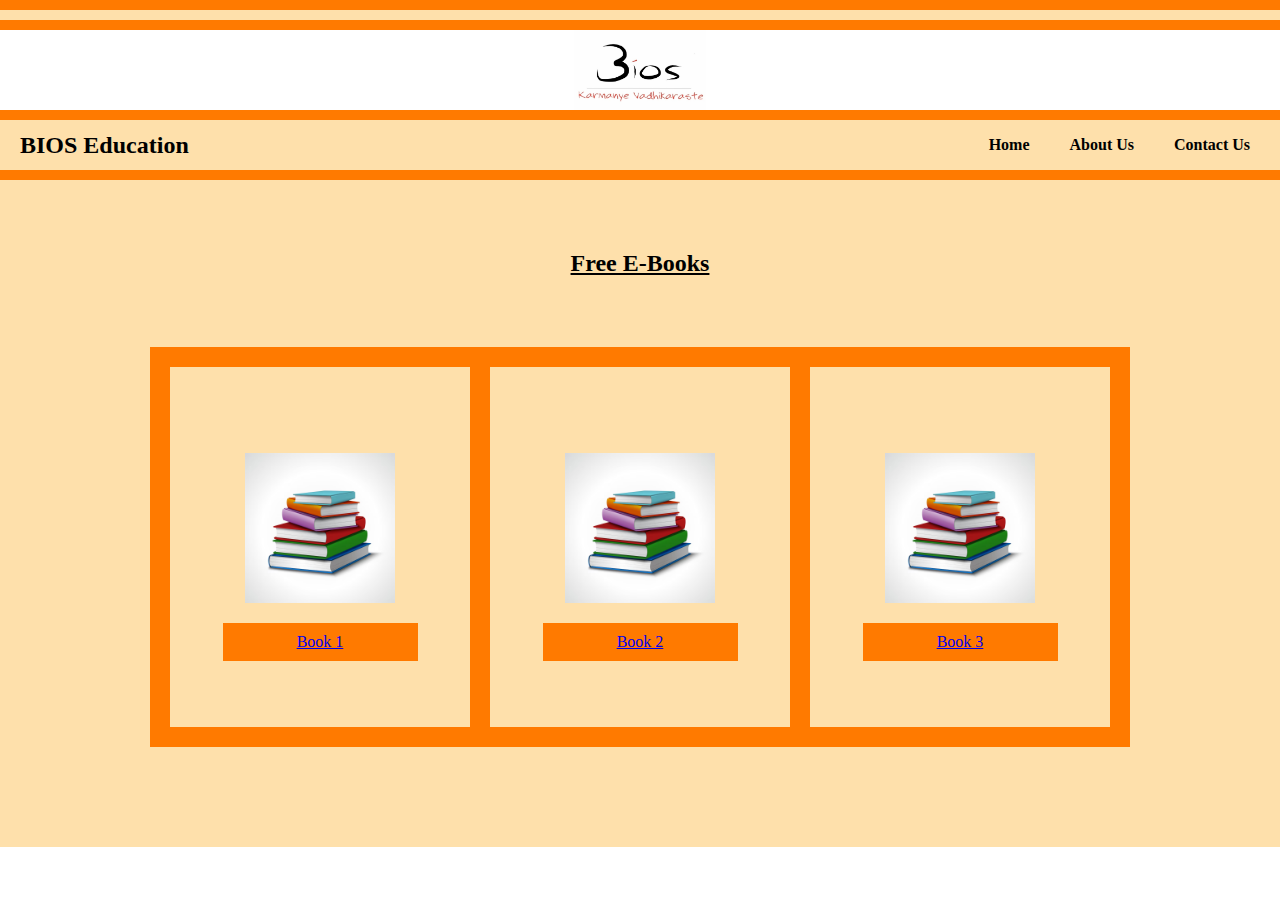
<file: books.html>
<!DOCTYPE html>
<html lang="en">
  <head>
    <meta charset="UTF-8" />
    <meta name="viewport" content="width=device-width, initial-scale=1.0" />
    <title>BIOS Education</title>
    <link rel="stylesheet" href="style.css" />
  </head>
  <body>
    <header>
      <div class="primary-line invisible"></div>
      <div class="secondary-line invisible"></div>
      <div class="primary-line invisible"></div>
      <div class="logo-section">
        <img src="images/logo.jpeg" alt="logo" class="logo" />
      </div>
      <div class="primary-line"></div>
      <div class="nav-bar">
        <div class="nav-left">
          <h2>BIOS Education</h2>
        </div>
        <div class="nav-right">
          <a href="#" class="nav-link">Home</a>
          <a href="#" class="nav-link">About Us</a>
          <a href="#" class="nav-link">Contact Us</a>
        </div>
      </div>
      <div class="primary-line"></div>
    </header>

    <section class="materials-section">
      <div class="materials-title-div">
        <h2 class="materials-title">Free E-Books</h2>
      </div>
      <div class="orange-bg">
        <div class="dwn-notes">
          <img src="images/img1.avif" alt="" class="img-notes img-download" />
          <a href="files/ebooks.pdf" download class="btn-dwn centr"> Book 1 </a>
        </div>

        <div class="dwn-ppt">
          <img src="images/img1.avif" alt="" class="img-ppts img-download" />
          <a href="files/ebooks.pdf" download class="btn-dwn centr"> Book 2 </a>
        </div>

        <div class="dwn-books">
          <img src="images/img1.avif" alt="" class="img-books img-download" />
          <a href="files/ebooks.pdf" download class="btn-dwn centr"> Book 3 </a>
        </div>
      </div>
    </section>

    <section class="materials-section-phone">
      <div class="materials-title-div">
        <h2 class="materials-title">Free E-Books</h2>
      </div>

      <div class="orange-bg-phone">
        <div class="dwn-notes">
          <img src="images/img1.avif" alt="" class="img-notes img-download" />
          <a href="files/ebooks.pdf" download class="btn-dwn centr"> Book 1 </a>
        </div>

        <div class="dwn-ppt">
          <img src="images/img1.avif" alt="" class="img-ppts img-download" />
          <a href="files/ebooks.pdf" download class="btn-dwn centr"> Book 2 </a>
        </div>

        <div class="dwn-books">
          <img src="images/img1.avif" alt="" class="img-books img-download" />
          <a href="files/ebooks.pdf" download class="btn-dwn centr"> Book 3 </a>
        </div>
      </div>
    </section>
  </body>
</html>
</file>
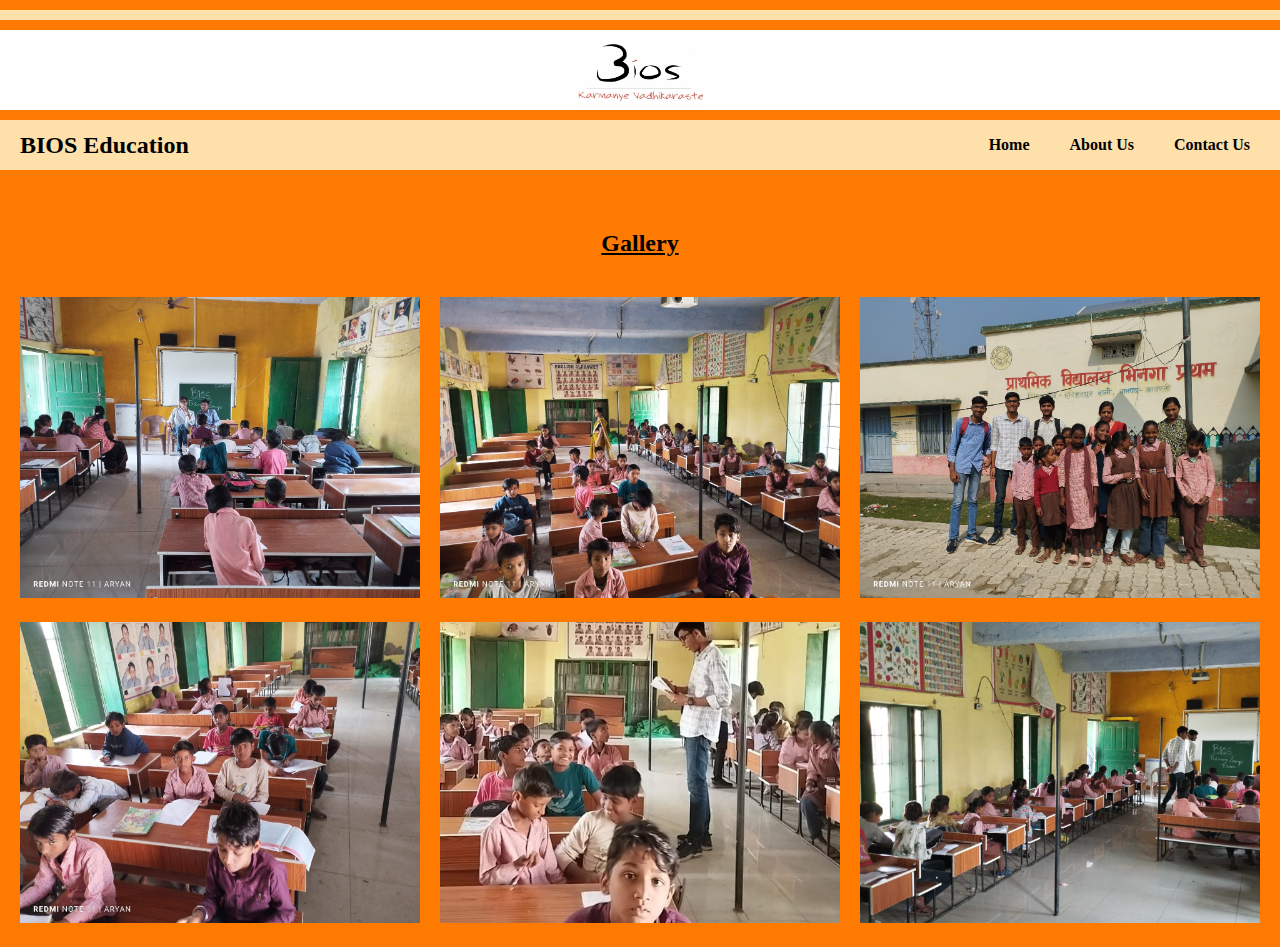
<file: gallery.html>
<!DOCTYPE html>
<html lang="en">
  <head>
    <meta charset="UTF-8" />
    <meta name="viewport" content="width=device-width, initial-scale=1.0" />
    <title>BIOS Education</title>
    <link rel="stylesheet" href="style.css" />
  </head>
  <body>
    <header>
      <div class="primary-line invisible"></div>
      <div class="secondary-line invisible"></div>
      <div class="primary-line invisible"></div>
      <div class="logo-section">
        <img src="images/logo.jpeg" alt="logo" class="logo" />
      </div>
      <div class="primary-line"></div>
      <div class="nav-bar">
        <div class="nav-left">
          <h2>BIOS Education</h2>
        </div>
        <div class="nav-right">
          <a href="#" class="nav-link">Home</a>
          <a href="#" class="nav-link">About Us</a>
          <a href="#" class="nav-link">Contact Us</a>
        </div>
      </div>
      <div class="primary-line"></div>
    </header>
    <section class="gallery-section">
      <div class="gallery-div">
        <h2 class="gallery-title">Gallery</h2>
      </div>

      <div class="row">
        <div class="row-1">
          <div class="gallery-img1">
            <img src="images/gallery1.jpeg" alt="" class="gallery-image" />
          </div>
          <div class="gallery-img2">
            <img src="images/gallery2.jpeg" alt="" class="gallery-image" />
          </div>
          <div class="gallery-img3">
            <img src="images/gallery3.jpeg" alt="" class="gallery-image" />
          </div>
        </div>
      </div>

      <div class="row">
        <div class="row-1">
          <div class="gallery-img4">
            <img src="images/gallery4.jpeg" alt="" class="gallery-image" />
          </div>
          <div class="gallery-img5">
            <img src="images/gallery5.png" alt="" class="gallery-image" />
          </div>
          <div class="gallery-img6">
            <img src="images/gallery6.png" alt="" class="gallery-image" />
          </div>
        </div>
      </div>
    </section>
  </body>
</html>
</file>
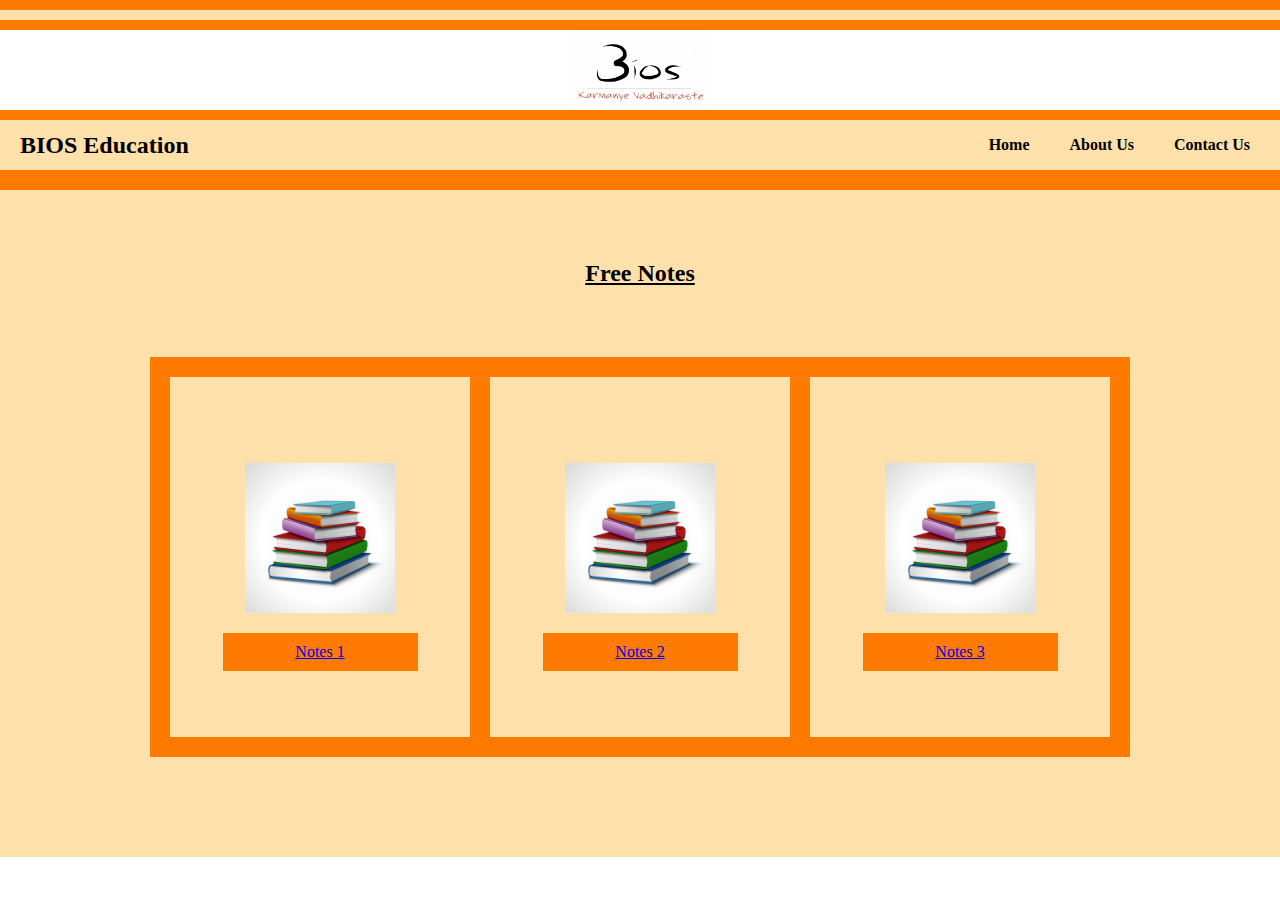
<file: notes.html>
<!DOCTYPE html>
<html lang="en">
  <head>
    <meta charset="UTF-8" />
    <meta name="viewport" content="width=device-width, initial-scale=1.0" />
    <title>BIOS Education</title>
    <link rel="stylesheet" href="style.css" />
  </head>
  <body>
    <header>
      <div class="primary-line invisible"></div>
      <div class="secondary-line invisible"></div>
      <div class="primary-line invisible"></div>
      <div class="logo-section">
        <img src="images/logo.jpeg" alt="logo" class="logo" />
      </div>
      <div class="primary-line"></div>
      <div class="nav-bar">
        <div class="nav-left">
          <h2>BIOS Education</h2>
        </div>
        <div class="nav-right">
          <a href="#" class="nav-link">Home</a>
          <a href="#" class="nav-link">About Us</a>
          <a href="#" class="nav-link">Contact Us</a>
        </div>
      </div>
      <div class="primary-line"></div>

      <div class="primary-line"></div>
    </header>

    <section class="materials-section">
      <div class="materials-title-div">
        <h2 class="materials-title">Free Notes</h2>
      </div>
      <div class="orange-bg">
        <div class="dwn-notes">
          <img src="images/img1.avif" alt="" class="img-notes img-download" />
          <a href="files/notes.pdf" download class="btn-dwn centr"> Notes 1 </a>
        </div>

        <div class="dwn-ppt">
          <img src="images/img1.avif" alt="" class="img-ppts img-download" />
          <a href="files/notes.pdf" download class="btn-dwn centr"> Notes 2 </a>
        </div>

        <div class="dwn-books">
          <img src="images/img1.avif" alt="" class="img-books img-download" />
          <a href="files/notes.pdf" download class="btn-dwn centr"> Notes 3 </a>
        </div>
      </div>
    </section>

    <section class="materials-section-phone">
      <div class="materials-title-div">
        <h2 class="materials-title">Free Study Materials</h2>
      </div>

      <div class="orange-bg-phone">
        <div class="dwn-notes">
          <img src="images/img1.avif" alt="" class="img-notes img-download" />
          <a href="files/notes.pdf" download class="btn-dwn centr"> Notes 1 </a>
        </div>

        <div class="dwn-ppt">
          <img src="images/img1.avif" alt="" class="img-ppts img-download" />
          <a href="files/notes.pdf" download class="btn-dwn centr"> Notes 2 </a>
        </div>

        <div class="dwn-books">
          <img src="images/img1.avif" alt="" class="img-books img-download" />
          <a href="files/notes.pdf" download class="btn-dwn centr"> Notes 3 </a>
        </div>
      </div>
    </section>
  </body>
</html>
</file>
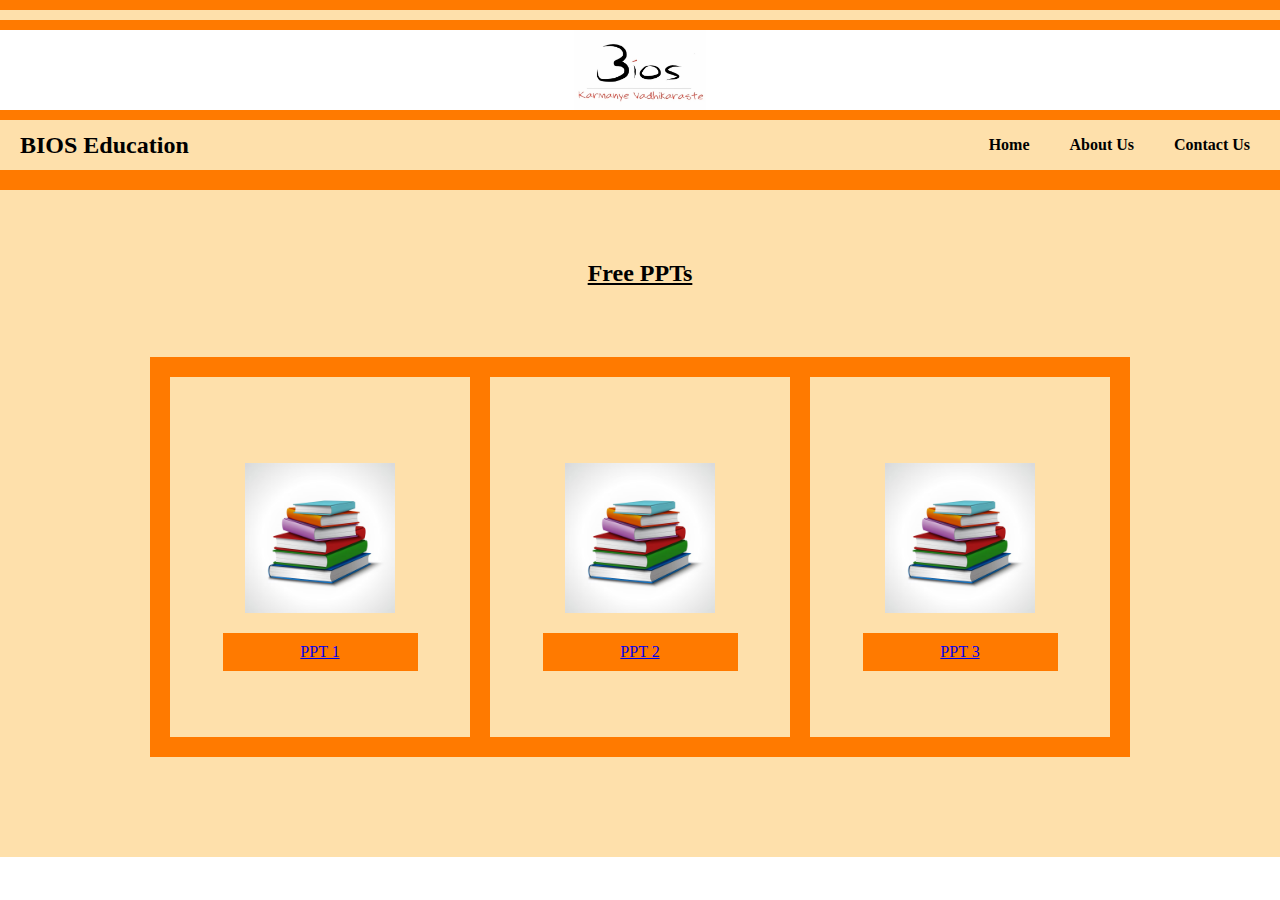
<file: ppt.html>
<!DOCTYPE html>
<html lang="en">
  <head>
    <meta charset="UTF-8" />
    <meta name="viewport" content="width=device-width, initial-scale=1.0" />
    <title>BIOS Education</title>
    <link rel="stylesheet" href="style.css" />
  </head>
  <body>
    <header>
      <div class="primary-line invisible"></div>
      <div class="secondary-line invisible"></div>
      <div class="primary-line invisible"></div>
      <div class="logo-section">
        <img src="images/logo.jpeg" alt="logo" class="logo" />
      </div>
      <div class="primary-line"></div>
      <div class="nav-bar">
        <div class="nav-left">
          <h2>BIOS Education</h2>
        </div>
        <div class="nav-right">
          <a href="#" class="nav-link">Home</a>
          <a href="#" class="nav-link">About Us</a>
          <a href="#" class="nav-link">Contact Us</a>
        </div>
      </div>
      <div class="primary-line"></div>

      <div class="primary-line"></div>
    </header>

    <section class="materials-section">
      <div class="materials-title-div">
        <h2 class="materials-title">Free PPTs</h2>
      </div>
      <div class="orange-bg">
        <div class="dwn-notes">
          <img src="images/img1.avif" alt="" class="img-notes img-download" />
          <a href="files/ppt.pptx" download class="btn-dwn centr"> PPT 1 </a>
        </div>

        <div class="dwn-ppt">
          <img src="images/img1.avif" alt="" class="img-ppts img-download" />
          <a href="files/ppt.pptx" download class="btn-dwn centr"> PPT 2 </a>
        </div>

        <div class="dwn-books">
          <img src="images/img1.avif" alt="" class="img-books img-download" />
          <a href="files/ppt.pptx" download class="btn-dwn centr"> PPT 3 </a>
        </div>
      </div>
    </section>

    <section class="materials-section-phone">
      <div class="materials-title-div">
        <h2 class="materials-title">Free PPTs</h2>
      </div>

      <div class="orange-bg-phone">
        <div class="dwn-notes">
          <img src="images/img1.avif" alt="" class="img-notes img-download" />
          <a href="files/ppt.pptx" download class="btn-dwn centr"> PPT 1 </a>
        </div>

        <div class="dwn-ppt">
          <img src="images/img1.avif" alt="" class="img-ppts img-download" />
          <a href="files/ppt.pptx" download class="btn-dwn centr"> PPT 2 </a>
        </div>

        <div class="dwn-books">
          <img src="images/img1.avif" alt="" class="img-books img-download" />
          <a href="files/ppt.pptx" download class="btn-dwn centr"> PPT 3 </a>
        </div>
      </div>
    </section>
  </body>
</html>
</file>
<file: style.css>
@import url("colors.css");

body {
  padding: 0px;
  margin: 0px;
  color: var(--dark);
}

/* /////////////////////////////////////////////////////////////////////////////////////
/////////////////////////////////////////////////////////////////////////////////////
///////////////////////////////////////////////////////////////////////////////////// */

/* PHONE */
@media (max-width: 600px) {
  .invisible {
    display: none;
  }

  .primary-line {
    height: 10px;
    background-color: var(--primary);
  }

  .secondary-line {
    height: 10px;
    background-color: var(--secondary);
  }

  .logo-section {
    height: 80px;
    display: flex;
    justify-content: center;
  }

  .logo {
    height: 100%;
  }

  .nav-bar {
    height: 50px;
    background-color: var(--secondary);
    display: flex;
  }

  .nav-left {
    height: 50px;
    width: 100%;
    display: flex;
    align-items: center;
    justify-content: center;
  }

  .nav-right {
    height: 50px;
    width: 0%;
    display: none;
  }

  .banner {
    display: flex;
  }

  .banner-image1 {
    width: 20%;
  }

  .banner-image2 {
    width: 60%;
  }

  .banner-image3 {
    width: 20%;
  }

  .founders-section {
    background-color: var(--secondary);
  }

  .founders-section-title {
    display: flex;
    justify-content: center;
    text-decoration: underline;
  }

  .founder-contents {
    display: flex;
    flex-direction: column;
    align-items: center;
    padding-right: 10px;
    padding-left: 10px;
  }

  .founder-contents-left {
    padding-left: 10px;
  }

  .founder-contents-right {
    padding-left: 10px;
    padding-right: 10px;
  }

  .founder-image {
    margin-top: 18px;
    max-width: 180px;
    border: 5px solid var(--dark);
  }

  .founder-text {
    font-size: large;
    text-align: center;
  }
  .founders-button-div {
    display: flex;
    justify-content: center;
    padding-top: 20px;
  }

  .founders-button {
    background-color: var(--primary);
    border: none;
    padding: 10px;
    font-weight: bold;
    margin-bottom: 20px;
  }
  .about-bios-section {
    background-color: var(--primary);
  }

  .about-bios-title-div {
    display: flex;
    justify-content: center;
  }

  .about-bios-title {
    margin-top: 0px;
    margin-bottom: 0px;
    padding-top: 50px;
    padding-bottom: 20px;
    text-decoration: underline;
  }

  .about-bios-content-div {
    display: flex;
    justify-content: center;
  }

  .about-bios-content-div {
    margin-top: 0px;
    padding-right: 20px;
    padding-left: 10px;
  }

  .about-bios-content {
    font-size: larger;
  }

  .read-more-div {
    display: flex;
    justify-content: center;
    padding-bottom: 50px;
  }

  .read-more-btn {
    border: none;
    padding: 10px;
    background-color: var(--secondary);
    width: 175px;
    font-weight: bold;
  }
  .img-section {
    display: flex;
  }

  .img-section-div1 {
    width: 60%;
    padding-left: 10px;
    padding-top: 10px;
    padding-bottom: 10px;
    padding-right: 5px;
  }

  .img-section-div2 {
    width: 40%;
    padding-top: 10px;
    padding-bottom: 10px;
    padding-right: 10px;
    padding-left: 5px;
  }

  .img1 {
    width: 100%;
  }

  .img2 {
    width: 100%;
  }

  .about-shrawasti-section {
    background-color: var(--secondary);
  }

  .about-shrawasti-title-div {
    display: flex;
    justify-content: center;
    padding-top: 50px;
    padding-bottom: 20px;
    text-decoration: underline;
  }

  .about-shrawasti-content-div {
    font-size: larger;
    padding-right: 20px;
    padding-left: 20px;
    display: flex;
    justify-content: center;
  }

  .read-more-div-2 {
    display: flex;
    justify-content: center;
    padding-bottom: 50px;
  }

  .read-more-btn-2 {
    border: none;
    padding: 10px;
    background-color: var(--primary);
    width: 175px;
    font-weight: bold;
  }

  .monastery-image-div {
    display: flex;
    justify-content: center;
    padding: 10px;
  }

  .monastery-image {
    width: 100%;
  }

  .monastery-title-div {
    margin-top: -10px;
    padding-top: 0px;
  }

  .monastery-title-div {
    display: flex;
    justify-content: center;
    padding: 10px;
    text-align: center;
  }

  .vision-section {
    background-color: var(--primary);
  }

  .vision-title-div {
    display: flex;
    justify-content: center;
    padding-top: 30px;
    text-decoration: underline;
  }

  .vision-section {
    background-color: var(--primary);
    padding-left: 20px;
    padding-right: 20px;
    margin-left: -60px;
  }

  .vision-title-div {
    display: flex;
    justify-content: center;
    padding-top: 50px;
    text-decoration: underline;
  }

  .vision-content-ul1 {
    list-style-type: none;
    margin-bottom: 0px;
    padding-bottom: 50px;
  }

  .vision-content-ul2 {
    list-style-type: none;
    line-height: 1.8;
  }

  .vision-content-ul3 {
    padding-left: 80px;
    list-style-type: disc;
    line-height: 1.8;
    padding-bottom: 15px;
  }

  .vision-content-div2 {
    font-size: larger;
  }

  .vision-content-ul4 {
    list-style-type: none;
  }

  .dedication-section {
    font-size: larger;
    background-color: var(--secondary);
    padding-left: 20px;
    padding-right: 20px;
    padding-top: 10px;
  }

  .dedication-title-div {
    display: flex;
    justify-content: center;
  }

  .dedication-p {
    margin-bottom: 0px;
    padding-bottom: 50px;
  }

  .dedication-content-div {
    display: flex;
    justify-content: center;
    padding-left: 10px;
  }

  .dedication-title {
    text-decoration: underline;
  }

  .gallery-div {
    display: flex;
    justify-content: center;
  }

  .gallery-img1 {
    width: 33.3%;
  }

  .gallery-img2 {
    width: 33.3%;
  }

  .gallery-img3 {
    width: 33.3%;
  }

  .gallery-image {
    width: 100%;
  }

  .row-1 {
    width: 100%;
    display: flex;
    justify-content: center;
  }

  .gallery-section {
    padding-top: 30px;
    background-color: var(--primary);
  }

  .gallery-title {
    text-decoration: underline;
  }

  .gallery-img1 {
    padding-top: 10px;
    padding-bottom: 5px;
    padding-left: 10px;
    padding-right: 5px;
  }

  .gallery-img2 {
    padding-top: 10px;
    padding-bottom: 5px;
    padding-left: 5px;
    padding-right: 5px;
  }

  .gallery-img3 {
    padding-top: 10px;
    padding-bottom: 5px;
    padding-left: 5px;
    padding-right: 10px;
  }

  .gallery-img4 {
    padding-top: 5px;
    padding-bottom: 10px;
    padding-left: 10px;
    padding-right: 5px;
  }

  .gallery-img5 {
    padding-top: 5px;
    padding-bottom: 10px;
    padding-left: 5px;
    padding-right: 5px;
  }

  .gallery-img6 {
    padding-top: 5px;
    padding-bottom: 10px;
    padding-left: 5px;
    padding-right: 10px;
  }

  .images-button-div {
    display: flex;
    justify-content: center;
    padding-bottom: 50px;
    padding-top: 20px;
  }

  .images-button {
    background-color: var(--secondary);
    border: none;
    padding: 10px;
    width: 175px;
    font-weight: bold;
  }

  .materials-section {
    display: none;
  }

  .materials-section-phone {
    padding-top: 30px;
    background-color: var(--secondary);
    padding-left: 50px;
    padding-right: 50px;
    padding-bottom: 30px;
  }

  .materials-title-div {
    display: flex;
    justify-content: center;
  }

  .materials-title {
    text-decoration: underline;
  }

  .orange-bg-phone {
    background-color: var(--primary);
    display: flex;
    flex-direction: column;
    justify-content: center;
    margin: 50px;
  }

  .dwn-notes {
    display: flex;
    flex-direction: column;
    justify-content: center;
    align-items: center;
    background-color: var(--secondary);
    margin-top: 20px;
    margin-bottom: 10px;
    margin-left: 20px;
    margin-right: 20px;
    padding-bottom: 15px;
  }

  .dwn-ppt {
    display: flex;
    flex-direction: column;
    justify-content: center;
    align-items: center;
    background-color: var(--secondary);
    margin-top: 10px;
    margin-bottom: 10px;
    margin-left: 20px;
    margin-right: 20px;
    padding-bottom: 15px;
  }

  .dwn-books {
    display: flex;
    flex-direction: column;
    justify-content: center;
    align-items: center;
    background-color: var(--secondary);
    margin-top: 10px;
    margin-bottom: 20px;
    margin-left: 20px;
    margin-right: 20px;
    padding-bottom: 15px;
  }

  .img-notes {
    width: 100%;
  }

  .img-books {
    width: 100%;
  }

  .img-ppts {
    width: 100%;
  }

  .btn-dwn {
    border: none;
    padding: 10px;
    background-color: var(--primary);
    width: 115px;
  }

  .events-section {
    background-color: var(--primary);
    padding-bottom: 50px;
  }

  .events-title-div {
    padding-top: 30px;
    display: flex;
    justify-content: center;
  }

  .events-title {
    text-decoration: underline;
  }

  .events-ol {
    margin-bottom: 0px;
    font-size: larger;
  }

  .events-ol-div {
    background-color: var(--secondary);
    padding: 40px;
    margin-left: 20px;
    margin-right: 20px;
  }

  .join-section {
    width: 100%;
    background-color: var(--secondary);
    padding-bottom: 50px;
  }

  .join-title-div {
    display: flex;
    justify-content: center;
    padding-top: 50px;
  }

  .join-title {
    text-decoration: underline;
  }

  .join-form-div {
    width: 100%;
    display: flex;
    justify-content: center;
    margin-left: 40px;
    margin-right: 30px;
    font-family: Arial, Helvetica, sans-serif;
  }

  .join-form {
    width: 50%;
    background-color: var(--light);
    border: 20px solid var(--primary);
    padding: 50px;
    font-size: larger;
  }

  .join-outer-div {
    display: flex;
    flex-direction: column;
    align-items: center;
  }

  .form-container {
    width: 250px;
    padding: 25px;
    background: #ffffff;
    border: 1px solid #ddd;
    border-radius: 10px;
  }

  .form-container h2 {
    text-align: center;
    margin-bottom: 20px;
    font-weight: 600;
  }

  .field {
    margin-bottom: 15px;
  }

  label {
    display: block;
    margin-bottom: 6px;
    font-size: 14px;
  }

  input,
  textarea {
    width: 100%;
    padding: 10px;
    border: 1px solid #ccc;
    border-radius: 6px;
    outline: none;
  }

  input:focus,
  textarea:focus {
    border-color: #000;
  }

  textarea {
    resize: none;
    height: 100px;
  }
  .button-submit {
    width: 100%;
    padding: 10px;
    border: 1px solid #000;
    background-color: var(--primary);
    cursor: pointer;
    border-radius: 6px;
    font-size: 15px;
    font-weight: bold;
  }

  .contact-container {
    display: none;
  }

  .primary-box-contact {
    background-color: var(--primary);
    padding: 20px;
  }

  .secondary-box-contact {
    background-color: var(--secondary);
  }

  .contact-title-div {
    display: flex;
    justify-content: center;
    text-decoration: underline;
  }

  .contact-container-small {
    display: flex;
    flex-direction: column;
    align-items: center;
    text-align: center;
  }

  .contact-left-contents {
    border: 5px solid var(--primary);
    padding: 20px;
  }

  .contact-right-contents {
    border: 5px solid var(--primary);
    margin-top: 20px;
    margin-bottom: 20px;
    padding: 20px;
  }

  .footer-content {
    display: flex;
    justify-content: center;
    background-color: var(--secondary);
  }

  .centr {
    text-align: center;
  }

  .img-download {
    width: 50%;
    padding: 20px;
  }

  .team-section {
    background-color: var(--primary);
    padding-top: 30px;
  }

  .team-title-div {
    display: flex;
    justify-content: center;
  }

  .team-title {
    text-decoration: underline;
  }
  .parents-div {
    display: flex;
    flex-direction: column;
    align-items: center;
  }

  .team-title {
    text-decoration: underline;
  }

  .team-ul {
    font-size: larger;
    line-height: 1.8;
    list-style-type: none;
  }

  .team-ul-div {
    display: flex;
    justify-content: center;
    text-align: center;
    margin-left: -20px;
  }

  .thanks-title-div {
    display: flex;
    justify-content: center;
  }

  .thanks-title {
    text-decoration: underline;
  }

  .thanks-content-div {
    display: flex;
    justify-content: center;
  }

  .thanks-content {
    list-style-type: none;
    text-align: center;
    font-size: larger;
    line-height: 1.8;
    margin-left: -20px;
  }

  .special-title-div {
    display: flex;
    justify-content: center;
  }

  .special-title {
    text-decoration: underline;
  }

  .special-content-div {
    display: flex;
    justify-content: center;
  }

  .special-content {
    display: flex;
    justify-content: center;
  }
}

/* /////////////////////////////////////////////////////////////////////////////////////
/////////////////////////////////////////////////////////////////////////////////////
///////////////////////////////////////////////////////////////////////////////////// */

/* TAB */
@media (min-width: 600.1px) and (max-width: 768px) {
  .primary-line {
    height: 10px;
    background-color: var(--primary);
  }

  .secondary-line {
    height: 10px;
    background-color: var(--secondary);
  }

  .logo-section {
    height: 80px;
    display: flex;
    justify-content: center;
  }

  .logo {
    height: 100%;
  }

  .nav-bar {
    height: 50px;
    background-color: var(--secondary);
    display: flex;
  }

  .nav-left {
    height: 50px;
    width: 50%;
    display: flex;
    align-items: center;
    margin-left: 20px;
    color: var(--dark);
  }

  .nav-right {
    height: 50px;
    width: 50%;
    display: flex;
    justify-content: right;
    align-items: center;
  }

  .nav-link {
    margin-right: 10px;
    padding: 10px;
  }

  .nav-link:link,
  .nav-link:visited {
    color: var(--dark);
    text-decoration: none;
    font-weight: bold;
  }

  .nav-link:hover {
    background-color: var(--primary);
    color: var(--light);
  }

  .banner {
    display: flex;
  }

  .banner-image1 {
    width: 20%;
  }

  .banner-image2 {
    width: 60%;
  }

  .banner-image3 {
    width: 20%;
  }

  .founders-section {
    background-color: var(--secondary);
  }

  .founders-section-title {
    display: flex;
    justify-content: center;
    text-decoration: underline;
  }

  .founder-contents {
    display: flex;
    flex-direction: column;
    align-items: center;
    padding-right: 20px;
    padding-left: 20px;
  }

  .founder-contents-left {
    padding-left: 10px;
  }

  .founder-contents-right {
    padding-left: 10px;
    padding-right: 10px;
  }

  .founder-image {
    margin-top: 18px;
    max-width: 180px;
    border: 5px solid var(--dark);
  }

  .founder-text {
    font-size: large;
    text-align: center;
  }

  .founders-button-div {
    display: flex;
    justify-content: center;
    padding-top: 20px;
  }

  .founders-button {
    background-color: var(--primary);
    border: none;
    padding: 10px;
    font-weight: bold;
    margin-bottom: 20px;
  }
  .about-bios-section {
    background-color: var(--primary);
  }

  .about-bios-title-div {
    display: flex;
    justify-content: center;
  }

  .about-bios-title {
    margin-top: 0px;
    margin-bottom: 0px;
    padding-top: 50px;
    padding-bottom: 20px;
    text-decoration: underline;
  }

  .about-bios-content-div {
    display: flex;
    justify-content: center;
  }

  .about-bios-content-div {
    margin-top: 0px;
    padding-right: 20px;
    padding-left: 20px;
  }

  .about-bios-content {
    font-size: larger;
  }

  .read-more-div {
    display: flex;
    justify-content: center;
    padding-bottom: 50px;
  }

  .read-more-btn {
    border: none;
    padding: 10px;
    background-color: var(--secondary);
    width: 175px;
    font-weight: bold;
  }
  .img-section {
    display: flex;
  }

  .img-section-div1 {
    width: 60%;
    padding-left: 20px;
    padding-top: 20px;
    padding-bottom: 20px;
    padding-right: 10px;
  }

  .img-section-div2 {
    width: 40%;
    padding-top: 20px;
    padding-bottom: 20px;
    padding-right: 20px;
    padding-left: 10px;
  }

  .img1 {
    width: 100%;
  }

  .img2 {
    width: 100%;
  }

  .about-shrawasti-section {
    background-color: var(--secondary);
  }

  .about-shrawasti-title-div {
    display: flex;
    justify-content: center;
    padding-top: 50px;
    padding-bottom: 20px;
    text-decoration: underline;
  }

  .about-shrawasti-content-div {
    font-size: larger;
    padding-right: 20px;
    padding-left: 20px;
    display: flex;
    justify-content: center;
  }

  .read-more-div-2 {
    display: flex;
    justify-content: center;
    padding-bottom: 50px;
  }

  .read-more-btn-2 {
    border: none;
    padding: 10px;
    background-color: var(--primary);
    width: 175px;
    font-weight: bold;
  }

  .monastery-image-div {
    display: flex;
    justify-content: center;
    padding: 15px;
  }

  .monastery-image {
    width: 100%;
  }

  .monastery-title-div {
    margin-top: -15px;
    padding-top: 0px;
  }

  .monastery-title-div {
    display: flex;
    justify-content: center;
  }

  .vision-section {
    background-color: var(--primary);
  }

  .vision-title-div {
    display: flex;
    justify-content: center;
    padding-top: 50px;
    text-decoration: underline;
  }

  .vision-section {
    background-color: var(--primary);
    padding-left: 20px;
    padding-right: 20px;
    margin-left: -50px;
  }

  .vision-title-div {
    display: flex;
    justify-content: center;
    padding-top: 50px;
    text-decoration: underline;
  }

  .vision-content-ul1 {
    list-style-type: none;
    margin-bottom: 0px;
    padding-bottom: 50px;
  }

  .vision-content-ul2 {
    list-style-type: none;
    line-height: 1.8;
  }

  .vision-content-ul3 {
    padding-left: 80px;
    list-style-type: disc;
    line-height: 1.8;
    padding-bottom: 15px;
  }

  .vision-content-div2 {
    font-size: larger;
  }

  .vision-content-ul4 {
    list-style-type: none;
  }
  .dedication-section {
    font-size: larger;
    background-color: var(--secondary);
    padding-left: 20px;
    padding-right: 20px;
  }

  .dedication-title-div {
    display: flex;
    justify-content: center;
  }

  .dedication-p {
    margin-bottom: 0px;
    padding-bottom: 50px;
  }

  .dedication-content-div {
    display: flex;
    justify-content: center;
    padding-left: 30px;
  }

  .dedication-title {
    text-decoration: underline;
  }

  .gallery-div {
    display: flex;
    justify-content: center;
  }

  .gallery-img1 {
    width: 33.3%;
  }

  .gallery-img2 {
    width: 33.3%;
  }

  .gallery-img3 {
    width: 33.3%;
  }

  .gallery-image {
    width: 100%;
  }

  .row-1 {
    width: 100%;
    display: flex;
    justify-content: center;
  }

  .gallery-section {
    padding-top: 30px;
    background-color: var(--primary);
  }

  .gallery-title {
    text-decoration: underline;
  }

  .gallery-img1 {
    padding-top: 20px;
    padding-bottom: 10px;
    padding-left: 20px;
    padding-right: 10px;
  }

  .gallery-img2 {
    padding-top: 20px;
    padding-bottom: 10px;
    padding-left: 10px;
    padding-right: 10px;
  }

  .gallery-img3 {
    padding-top: 20px;
    padding-bottom: 10px;
    padding-left: 10px;
    padding-right: 20px;
  }

  .gallery-img4 {
    padding-top: 10px;
    padding-bottom: 20px;
    padding-left: 20px;
    padding-right: 10px;
  }

  .gallery-img5 {
    padding-top: 10px;
    padding-bottom: 20px;
    padding-left: 10px;
    padding-right: 10px;
  }

  .gallery-img6 {
    padding-top: 10px;
    padding-bottom: 20px;
    padding-left: 10px;
    padding-right: 20px;
  }

  .images-button-div {
    display: flex;
    justify-content: center;
    padding-bottom: 50px;
    padding-top: 20px;
  }

  .images-button {
    background-color: var(--secondary);
    border: none;
    padding: 10px;
    width: 175px;
    font-weight: bold;
  }

  .orange-bg {
    height: 200px;
    background-color: var(--primary);
    display: flex;
    justify-content: center;
    margin: 50px;
  }

  .dwn-notes {
    width: 33.33%;
    display: flex;
    flex-direction: column;
    justify-content: center;
    align-items: center;
    background-color: var(--secondary);
    margin-top: 10px;
    margin-bottom: 10px;
    margin-left: 10px;
    margin-right: 5px;
    padding-bottom: 10px;
  }

  .dwn-ppt {
    width: 33.33%;
    display: flex;
    flex-direction: column;
    justify-content: center;
    align-items: center;
    background-color: var(--secondary);
    margin-top: 10px;
    margin-bottom: 10px;
    margin-left: 5px;
    margin-right: 5px;
    padding-bottom: 10px;
  }

  .dwn-books {
    width: 33.33%;
    display: flex;
    flex-direction: column;
    justify-content: center;
    align-items: center;
    background-color: var(--secondary);
    margin-top: 10px;
    margin-bottom: 10px;
    margin-left: 5px;
    margin-right: 10px;
    padding-bottom: 10px;
  }

  .img-notes {
    width: 100%;
  }

  .img-books {
    width: 100%;
  }

  .img-ppts {
    width: 100%;
  }

  .btn-dwn {
    border: none;
    padding: 10px;
    background-color: var(--primary);
    width: 115px;
  }

  .materials-section {
    padding-top: 30px;
    background-color: var(--secondary);
    padding-left: 20px;
    padding-right: 20px;
    padding-bottom: 20px;
  }

  .materials-title-div {
    display: flex;
    justify-content: center;
  }

  .materials-title {
    text-decoration: underline;
  }

  .materials-section-phone {
    display: none;
  }

  .events-section {
    background-color: var(--primary);
    padding-bottom: 50px;
  }

  .events-title-div {
    padding-top: 50px;
    display: flex;
    justify-content: center;
  }

  .events-title {
    text-decoration: underline;
  }

  .events-ol {
    margin-bottom: 0px;
    font-size: larger;
  }

  .events-ol-div {
    background-color: var(--secondary);
    padding: 40px;
    margin-left: 50px;
    margin-right: 50px;
  }

  .join-section {
    width: 100%;
    background-color: var(--secondary);
    padding-bottom: 50px;
  }

  .join-title-div {
    display: flex;
    justify-content: center;
    padding-top: 50px;
  }

  .join-title {
    text-decoration: underline;
  }

  .join-form-div {
    width: 100%;
    display: flex;
    justify-content: center;
    margin-left: -80px;
    margin-right: 50px;
    font-family: Arial, Helvetica, sans-serif;
  }

  .join-form {
    width: 100%;
    background-color: var(--light);
    margin-left: 10px;
    margin-right: 10px;
    border: 20px solid var(--primary);
    padding: 50px;
    font-size: larger;
  }

  .join-outer-div {
    display: flex;
    flex-direction: column;
    align-items: center;
  }

  .form-container {
    width: 350px;
    padding: 25px;
    background: #ffffff;
    border: 1px solid #ddd;
    border-radius: 10px;
  }

  .form-container h2 {
    text-align: center;
    margin-bottom: 20px;
    font-weight: 600;
  }

  .field {
    margin-bottom: 15px;
  }

  label {
    display: block;
    margin-bottom: 6px;
    font-size: 14px;
  }

  input,
  textarea {
    width: 100%;
    padding: 10px;
    border: 1px solid #ccc;
    border-radius: 6px;
    outline: none;
  }

  input:focus,
  textarea:focus {
    border-color: #000;
  }

  textarea {
    resize: none;
    height: 100px;
  }
  .button-submit {
    width: 100%;
    padding: 10px;
    border: 1px solid #000;
    background-color: var(--primary);
    cursor: pointer;
    border-radius: 6px;
    font-size: 15px;
    font-weight: bold;
  }

  .contact-container {
    display: none;
  }

  .primary-box-contact {
    background-color: var(--primary);
    padding: 20px;
  }

  .secondary-box-contact {
    background-color: var(--secondary);
  }

  .contact-title-div {
    display: flex;
    justify-content: center;
    text-decoration: underline;
  }

  .contact-container-small {
    display: flex;
    flex-direction: column;
    align-items: center;
    text-align: center;
  }

  .contact-left-contents {
    border: 5px solid var(--primary);
    padding: 20px;
  }

  .contact-right-contents {
    border: 5px solid var(--primary);
    margin-top: 20px;
    margin-bottom: 20px;
    padding: 20px;
  }

  .footer-content {
    display: flex;
    justify-content: center;
    background-color: var(--secondary);
  }

  .centr {
    text-align: center;
  }

  .img-download {
    width: 50%;
    padding: 20px;
  }

  .team-section {
    background-color: var(--primary);
    padding-top: 30px;
  }

  .team-title-div {
    display: flex;
    justify-content: center;
  }

  .team-title {
    text-decoration: underline;
  }
  .parents-div {
    display: flex;
    flex-direction: column;
    align-items: center;
  }

  .team-title {
    text-decoration: underline;
  }

  .team-ul {
    font-size: larger;
    line-height: 1.8;
    list-style-type: none;
  }

  .team-ul-div {
    display: flex;
    justify-content: center;
    text-align: center;
    margin-left: -20px;
  }

  .thanks-title-div {
    display: flex;
    justify-content: center;
  }

  .thanks-title {
    text-decoration: underline;
  }

  .thanks-content-div {
    display: flex;
    justify-content: center;
  }

  .thanks-content {
    list-style-type: none;
    text-align: center;
    font-size: larger;
    line-height: 1.8;
    margin-left: -20px;
  }

  .special-title-div {
    display: flex;
    justify-content: center;
  }

  .special-title {
    text-decoration: underline;
  }

  .special-content-div {
    display: flex;
    justify-content: center;
  }

  .special-content {
    display: flex;
    justify-content: center;
  }
}

/* /////////////////////////////////////////////////////////////////////////////////////
/////////////////////////////////////////////////////////////////////////////////////
///////////////////////////////////////////////////////////////////////////////////// */

/* MEDIUM */
@media (min-width: 768.1px) and (max-width: 992px) {
  .primary-line {
    height: 10px;
    background-color: var(--primary);
  }

  .secondary-line {
    height: 10px;
    background-color: var(--secondary);
  }

  .logo-section {
    height: 80px;
    display: flex;
    justify-content: center;
  }

  .logo {
    height: 100%;
  }

  .nav-bar {
    height: 50px;
    background-color: var(--secondary);
    display: flex;
  }

  .nav-left {
    height: 50px;
    width: 50%;
    display: flex;
    align-items: center;
    margin-left: 20px;
    color: var(--dark);
  }

  .nav-right {
    height: 50px;
    width: 50%;
    display: flex;
    justify-content: right;
    align-items: center;
  }

  .nav-link {
    margin-right: 20px;
    padding: 10px;
  }

  .nav-link:link,
  .nav-link:visited {
    color: var(--dark);
    text-decoration: none;
    font-weight: bold;
  }

  .nav-link:hover {
    background-color: var(--primary);
    color: var(--light);
  }

  .banner {
    display: flex;
  }

  .banner-image1 {
    width: 20%;
  }

  .banner-image2 {
    width: 60%;
  }

  .banner-image3 {
    width: 20%;
  }

  .founders-section {
    background-color: var(--secondary);
  }

  .founders-section-title {
    display: flex;
    justify-content: center;
    text-decoration: underline;
  }

  .founder-contents {
    display: flex;
    flex-direction: column;
    align-items: center;
    padding-right: 50px;
    padding-left: 50px;
  }

  .founder-contents-left {
    padding-left: 10px;
  }

  .founder-contents-right {
    padding-left: 10px;
    padding-right: 10px;
  }

  .founder-image {
    margin-top: 18px;
    max-width: 180px;
    border: 5px solid var(--dark);
  }

  .founder-text {
    font-size: large;
    text-align: center;
  }

  .founders-button-div {
    display: flex;
    justify-content: center;
    padding-top: 20px;
  }

  .founders-button {
    background-color: var(--primary);
    border: none;
    padding: 10px;
    font-weight: bold;
    margin-bottom: 20px;
  }
  .about-bios-section {
    background-color: var(--primary);
  }

  .about-bios-title-div {
    display: flex;
    justify-content: center;
  }

  .about-bios-title {
    margin-top: 0px;
    margin-bottom: 0px;
    padding-top: 50px;
    padding-bottom: 20px;
    text-decoration: underline;
  }

  .about-bios-content-div {
    display: flex;
    justify-content: center;
  }

  .about-bios-content-div {
    margin-top: 0px;
    padding-right: 50px;
    padding-left: 50px;
  }

  .about-bios-content {
    font-size: larger;
  }

  .read-more-div {
    display: flex;
    justify-content: center;
    padding-bottom: 50px;
  }

  .read-more-btn {
    border: none;
    padding: 10px;
    background-color: var(--secondary);
    width: 175px;
    font-weight: bold;
  }

  .img-section {
    display: flex;
  }

  .img-section-div1 {
    width: 60%;
    padding-left: 20px;
    padding-top: 20px;
    padding-bottom: 20px;
    padding-right: 10px;
  }

  .img-section-div2 {
    width: 40%;
    padding-top: 20px;
    padding-bottom: 20px;
    padding-right: 20px;
    padding-left: 10px;
  }

  .img1 {
    width: 100%;
  }

  .img2 {
    width: 100%;
  }
  .about-shrawasti-section {
    background-color: var(--secondary);
  }

  .about-shrawasti-title-div {
    display: flex;
    justify-content: center;
    padding-top: 50px;
    padding-bottom: 20px;
    text-decoration: underline;
  }

  .about-shrawasti-content-div {
    font-size: larger;
    padding-right: 50px;
    padding-left: 50px;
    display: flex;
    justify-content: center;
  }

  .read-more-div-2 {
    display: flex;
    justify-content: center;
    padding-bottom: 50px;
  }

  .read-more-btn-2 {
    border: none;
    padding: 10px;
    background-color: var(--primary);
    width: 175px;
    font-weight: bold;
  }

  .monastery-section {
    padding: 20px;
  }

  .monastery-image-div {
    display: flex;
    justify-content: center;
  }

  .monastery-image {
    width: 100%;
  }

  .monastery-title-div {
    margin-top: -10px;
    padding-top: 0px;
  }

  .monastery-title-div {
    display: flex;
    justify-content: center;
  }

  .vision-section {
    background-color: var(--primary);
  }

  .vision-title-div {
    display: flex;
    justify-content: center;
    padding-top: 50px;
    text-decoration: underline;
  }

  .vision-section {
    background-color: var(--primary);
    padding-left: 50px;
    padding-right: 50px;
    margin-left: -50px;
  }

  .vision-title-div {
    display: flex;
    justify-content: center;
    padding-top: 50px;
    text-decoration: underline;
  }

  .vision-content-ul1 {
    list-style-type: none;
    margin-bottom: 0px;
    padding-bottom: 50px;
  }

  .vision-content-ul2 {
    list-style-type: none;
    line-height: 1.8;
  }

  .vision-content-ul3 {
    padding-left: 80px;
    list-style-type: disc;
    line-height: 1.8;
    padding-bottom: 15px;
  }

  .vision-content-div2 {
    font-size: larger;
  }

  .vision-content-ul4 {
    list-style-type: none;
  }
  .dedication-section {
    font-size: larger;
    background-color: var(--secondary);
    padding-left: 50px;
    padding-right: 50px;
  }

  .dedication-title-div {
    display: flex;
    justify-content: center;
  }

  .dedication-p {
    margin-bottom: 0px;
    padding-bottom: 50px;
  }

  .dedication-content-div {
    display: flex;
    justify-content: center;
    padding-left: 40px;
  }

  .dedication-title {
    text-decoration: underline;
  }

  .gallery-div {
    display: flex;
    justify-content: center;
  }

  .gallery-img1 {
    width: 33.3%;
  }

  .gallery-img2 {
    width: 33.3%;
  }

  .gallery-img3 {
    width: 33.3%;
  }

  .gallery-image {
    width: 100%;
  }

  .row-1 {
    width: 100%;
    display: flex;
    justify-content: center;
  }

  .gallery-section {
    padding-top: 30px;
    background-color: var(--primary);
  }

  .gallery-title {
    text-decoration: underline;
  }

  .gallery-img1 {
    padding-top: 20px;
    padding-bottom: 10px;
    padding-left: 20px;
    padding-right: 10px;
  }

  .gallery-img2 {
    padding-top: 20px;
    padding-bottom: 10px;
    padding-left: 10px;
    padding-right: 10px;
  }

  .gallery-img3 {
    padding-top: 20px;
    padding-bottom: 10px;
    padding-left: 10px;
    padding-right: 20px;
  }

  .gallery-img4 {
    padding-top: 10px;
    padding-bottom: 20px;
    padding-left: 20px;
    padding-right: 10px;
  }

  .gallery-img5 {
    padding-top: 10px;
    padding-bottom: 20px;
    padding-left: 10px;
    padding-right: 10px;
  }

  .gallery-img6 {
    padding-top: 10px;
    padding-bottom: 20px;
    padding-left: 10px;
    padding-right: 20px;
  }

  .images-button-div {
    display: flex;
    justify-content: center;
    padding-bottom: 50px;
    padding-top: 20px;
  }

  .images-button {
    background-color: var(--secondary);
    border: none;
    padding: 10px;
    width: 175px;
    font-weight: bold;
  }

  .orange-bg {
    height: 300px;
    background-color: var(--primary);
    display: flex;
    justify-content: center;
    margin: 50px;
  }

  .dwn-notes {
    width: 33.33%;
    display: flex;
    flex-direction: column;
    justify-content: center;
    align-items: center;
    background-color: var(--secondary);
    margin-top: 10px;
    margin-bottom: 10px;
    margin-left: 10px;
    margin-right: 5px;
  }

  .dwn-ppt {
    width: 33.33%;
    display: flex;
    flex-direction: column;
    justify-content: center;
    align-items: center;
    background-color: var(--secondary);
    margin-top: 10px;
    margin-bottom: 10px;
    margin-left: 5px;
    margin-right: 5px;
  }

  .dwn-books {
    width: 33.33%;
    display: flex;
    flex-direction: column;
    justify-content: center;
    align-items: center;
    background-color: var(--secondary);
    margin-top: 10px;
    margin-bottom: 10px;
    margin-left: 5px;
    margin-right: 10px;
  }

  .img-notes {
    width: 100%;
  }

  .img-books {
    width: 100%;
  }

  .img-ppts {
    width: 100%;
  }

  .btn-dwn {
    border: none;
    padding: 10px;
    background-color: var(--primary);
    width: 135px;
  }

  .materials-section {
    padding-top: 30px;
    background-color: var(--secondary);
    padding-left: 50px;
    padding-right: 50px;
    padding-bottom: 30px;
  }

  .materials-title-div {
    display: flex;
    justify-content: center;
  }

  .materials-title {
    text-decoration: underline;
  }

  .materials-section-phone {
    display: none;
  }

  .events-section {
    background-color: var(--primary);
    padding-bottom: 50px;
  }

  .events-title-div {
    padding-top: 50px;
    display: flex;
    justify-content: center;
  }

  .events-title {
    text-decoration: underline;
  }

  .events-ol {
    margin-bottom: 0px;
    font-size: larger;
  }

  .events-ol-div {
    background-color: var(--secondary);
    padding: 40px;
    margin-left: 70px;
    margin-right: 70px;
  }

  .join-section {
    background-color: var(--secondary);
    padding-bottom: 50px;
  }

  .join-title-div {
    display: flex;
    justify-content: center;
    padding-top: 50px;
  }

  .join-title {
    text-decoration: underline;
  }

  .join-form-div {
    width: 100%;
    display: flex;
    justify-content: center;
    margin-left: -150px;
    font-family: Arial, Helvetica, sans-serif;
  }

  .join-form {
    width: 100%;
    background-color: var(--light);
    margin-left: 100px;
    margin-right: 100px;
    border: 20px solid var(--primary);
    padding: 50px;
    font-size: larger;
  }

  .form-container {
    width: 350px;
    padding: 25px;
    background: #ffffff;
    border: 1px solid #ddd;
    border-radius: 10px;
  }

  .form-container h2 {
    text-align: center;
    margin-bottom: 20px;
    font-weight: 600;
  }

  .field {
    margin-bottom: 15px;
  }

  label {
    display: block;
    margin-bottom: 6px;
    font-size: 14px;
  }

  input,
  textarea {
    width: 100%;
    padding: 10px;
    border: 1px solid #ccc;
    border-radius: 6px;
    outline: none;
  }

  input:focus,
  textarea:focus {
    border-color: #000;
  }

  textarea {
    resize: none;
    height: 100px;
  }
  .button-submit {
    width: 100%;
    padding: 10px;
    border: 1px solid #000;
    background-color: var(--primary);
    cursor: pointer;
    border-radius: 6px;
    font-size: 15px;
    font-weight: bold;
  }

  .primary-box-contact {
    background-color: var(--primary);
    padding: 20px;
  }

  .secondary-box-contact {
    background-color: var(--secondary);
  }

  .contact-title-div {
    display: flex;
    justify-content: center;
    text-decoration: underline;
  }

  .contact-container {
    display: flex;
    justify-content: center;
    padding-left: 30px;
    padding-right: 30px;
    padding-bottom: 30px;
    width: 100%;
  }

  .contact-left {
    display: flex;
    justify-content: center;
    align-items: center;
  }

  .contact-right {
    width: 50%;
    display: flex;
    align-items: center;
  }

  .contact-left-contents {
    border: 10px solid var(--primary);
    padding: 50px;
    margin-left: -50px;
  }

  .contact-right-contents {
    border: 10px solid var(--primary);
    padding: 50px;
    margin-left: 30px;
  }
  .contact-container-small {
    display: none;
  }

  .footer-content {
    display: flex;
    justify-content: center;
    background-color: var(--secondary);
  }

  .centr {
    text-align: center;
  }

  .img-download {
    width: 50%;
    padding: 20px;
  }

  .team-section {
    background-color: var(--primary);
    padding-top: 30px;
  }

  .team-title-div {
    display: flex;
    justify-content: center;
  }

  .team-title {
    text-decoration: underline;
  }
  .parents-div {
    display: flex;
    flex-direction: column;
    align-items: center;
  }

  .team-title {
    text-decoration: underline;
  }

  .team-ul {
    font-size: larger;
    line-height: 1.8;
    list-style-type: none;
  }

  .team-ul-div {
    display: flex;
    justify-content: center;
    text-align: center;
    margin-left: -20px;
  }

  .thanks-title-div {
    display: flex;
    justify-content: center;
  }

  .thanks-title {
    text-decoration: underline;
  }

  .thanks-content-div {
    display: flex;
    justify-content: center;
  }

  .thanks-content {
    list-style-type: none;
    text-align: center;
    font-size: larger;
    line-height: 1.8;
    margin-left: -20px;
  }

  .special-title-div {
    display: flex;
    justify-content: center;
  }

  .special-title {
    text-decoration: underline;
  }

  .special-content-div {
    display: flex;
    justify-content: center;
  }

  .special-content {
    display: flex;
    justify-content: center;
  }
}

/* /////////////////////////////////////////////////////////////////////////////////////
/////////////////////////////////////////////////////////////////////////////////////
///////////////////////////////////////////////////////////////////////////////////// */

/* LAPTOP */
@media (min-width: 992.1px) and (max-width: 1200px) {
  .primary-line {
    height: 10px;
    background-color: var(--primary);
  }

  .secondary-line {
    height: 10px;
    background-color: var(--secondary);
  }

  .logo-section {
    height: 80px;
    display: flex;
    justify-content: center;
  }

  .logo {
    height: 100%;
  }

  .nav-bar {
    height: 50px;
    background-color: var(--secondary);
    display: flex;
  }

  .nav-left {
    height: 50px;
    width: 50%;
    display: flex;
    align-items: center;
    margin-left: 20px;
    color: var(--dark);
  }

  .nav-right {
    height: 50px;
    width: 50%;
    display: flex;
    justify-content: right;
    align-items: center;
  }

  .nav-link {
    margin-right: 20px;
    padding: 10px;
  }

  .nav-link:link,
  .nav-link:visited {
    color: var(--dark);
    text-decoration: none;
    font-weight: bold;
  }

  .nav-link:hover {
    background-color: var(--primary);
    color: var(--light);
  }

  .banner {
    display: flex;
  }

  .banner-image1 {
    width: 20%;
  }

  .banner-image2 {
    width: 60%;
  }

  .banner-image3 {
    width: 20%;
  }

  .founders-section {
    background-color: var(--secondary);
    padding-bottom: 50px;
  }

  .founders-section-title {
    display: flex;
    justify-content: center;
    padding-top: 50px;
    padding-bottom: 20px;
    text-decoration: underline;
  }

  .founder-contents-container {
    display: flex;
    justify-content: center;
  }

  .founder-contents {
    display: flex;
    padding-right: 50px;
    padding-left: 50px;
  }

  .founder-image {
    max-width: 220px;
    border: 5px solid var(--dark);
  }

  .founder-text {
    font-size: larger;
  }

  .founder-contents-left {
    display: flex;
    align-items: center;
    margin-left: 25px;
  }

  .founder-contents-right {
    margin-left: 50px;
    margin-right: 25px;
  }

  .founders-button-div {
    display: flex;
    justify-content: center;
    padding-top: 20px;
  }

  .founders-button {
    background-color: var(--primary);
    border: none;
    padding: 10px;
    font-weight: bold;
  }
  .about-bios-section {
    background-color: var(--primary);
  }

  .about-bios-title-div {
    display: flex;
    justify-content: center;
  }

  .about-bios-title {
    margin-top: 0px;
    margin-bottom: 0px;
    padding-top: 50px;
    padding-bottom: 20px;
    text-decoration: underline;
  }

  .about-bios-content-div {
    display: flex;
    justify-content: center;
  }

  .about-bios-content-div {
    margin-top: 0px;
    padding-right: 50px;
    padding-left: 50px;
  }

  .about-bios-content {
    font-size: larger;
  }

  .read-more-div {
    display: flex;
    justify-content: center;
    padding-bottom: 50px;
  }

  .read-more-btn {
    border: none;
    padding: 10px;
    background-color: var(--secondary);
    width: 175px;
    font-weight: bold;
  }

  .img-section {
    display: flex;
  }

  .img-section-div1 {
    width: 60%;
    padding-left: 20px;
    padding-top: 20px;
    padding-bottom: 20px;
    padding-right: 10px;
  }

  .img-section-div2 {
    width: 40%;
    padding-top: 20px;
    padding-bottom: 20px;
    padding-right: 20px;
    padding-left: 10px;
  }

  .img1 {
    width: 100%;
  }

  .img2 {
    width: 100%;
  }

  .about-shrawasti-section {
    background-color: var(--secondary);
  }

  .about-shrawasti-title-div {
    display: flex;
    justify-content: center;
    padding-top: 50px;
    padding-bottom: 20px;
    text-decoration: underline;
  }

  .about-shrawasti-content-div {
    font-size: larger;
    padding-right: 50px;
    padding-left: 50px;
    display: flex;
    justify-content: center;
  }

  .read-more-div-2 {
    display: flex;
    justify-content: center;
    padding-bottom: 50px;
  }

  .read-more-btn-2 {
    border: none;
    padding: 10px;
    background-color: var(--primary);
    width: 175px;
    font-weight: bold;
  }

  .monastery-image-div {
    display: flex;
    justify-content: center;
    padding: 20px;
  }

  .monastery-title-div {
    margin-top: -20px;
    padding-top: 0px;
  }

  .monastery-title-div {
    display: flex;
    justify-content: center;
  }

  .vision-section {
    background-color: var(--primary);
  }

  .vision-title-div {
    display: flex;
    justify-content: center;
    padding-top: 50px;
    text-decoration: underline;
  }

  .vision-section {
    background-color: var(--primary);
    padding-left: 50px;
    padding-right: 50px;
  }

  .vision-title-div {
    display: flex;
    justify-content: center;
    padding-top: 50px;
    text-decoration: underline;
  }

  .vision-content-ul1 {
    list-style-type: none;
    margin-bottom: 0px;
    padding-bottom: 50px;
  }

  .vision-content-ul2 {
    list-style-type: none;
    line-height: 1.8;
  }

  .vision-content-ul3 {
    padding-left: 80px;
    list-style-type: disc;
    line-height: 1.8;
    padding-bottom: 15px;
  }

  .vision-content-div2 {
    font-size: larger;
  }

  .vision-content-ul4 {
    list-style-type: none;
  }
  .dedication-section {
    font-size: larger;
    background-color: var(--secondary);
    padding-left: 50px;
    padding-right: 50px;
  }

  .dedication-title-div {
    display: flex;
    justify-content: center;
  }

  .dedication-p {
    margin-bottom: 0px;
    padding-bottom: 50px;
  }

  .dedication-content-div {
    display: flex;
    justify-content: center;
    padding-left: 70px;
  }

  .dedication-title {
    text-decoration: underline;
  }

  .gallery-div {
    display: flex;
    justify-content: center;
  }

  .gallery-img1 {
    width: 33.3%;
  }

  .gallery-img2 {
    width: 33.3%;
  }

  .gallery-img3 {
    width: 33.3%;
  }

  .gallery-image {
    width: 100%;
  }

  .row-1 {
    width: 100%;
    display: flex;
    justify-content: center;
  }

  .gallery-section {
    padding-top: 30px;
    background-color: var(--primary);
  }

  .gallery-title {
    text-decoration: underline;
  }

  .gallery-img1 {
    padding-top: 20px;
    padding-bottom: 10px;
    padding-left: 20px;
    padding-right: 10px;
  }

  .gallery-img2 {
    padding-top: 20px;
    padding-bottom: 10px;
    padding-left: 10px;
    padding-right: 10px;
  }

  .gallery-img3 {
    padding-top: 20px;
    padding-bottom: 10px;
    padding-left: 10px;
    padding-right: 20px;
  }

  .gallery-img4 {
    padding-top: 10px;
    padding-bottom: 20px;
    padding-left: 20px;
    padding-right: 10px;
  }

  .gallery-img5 {
    padding-top: 10px;
    padding-bottom: 20px;
    padding-left: 10px;
    padding-right: 10px;
  }

  .gallery-img6 {
    padding-top: 10px;
    padding-bottom: 20px;
    padding-left: 10px;
    padding-right: 20px;
  }

  .images-button-div {
    display: flex;
    justify-content: center;
    padding-bottom: 50px;
    padding-top: 20px;
  }

  .images-button {
    background-color: var(--secondary);
    border: none;
    padding: 10px;
    width: 175px;
    font-weight: bold;
  }
  .materials-section {
    padding-top: 50px;
    background-color: var(--secondary);
    padding-left: 100px;
    padding-right: 100px;
    padding-bottom: 50px;
  }

  .materials-title-div {
    display: flex;
    justify-content: center;
  }

  .materials-title {
    text-decoration: underline;
  }

  .orange-bg {
    height: 350px;
    background-color: var(--primary);
    display: flex;
    justify-content: center;
    margin: 50px;
  }

  .dwn-notes {
    width: 33.33%;
    display: flex;
    flex-direction: column;
    justify-content: center;
    align-items: center;
    background-color: var(--secondary);
    margin-top: 10px;
    margin-bottom: 10px;
    margin-left: 10px;
    margin-right: 5px;
  }

  .dwn-ppt {
    width: 33.33%;
    display: flex;
    flex-direction: column;
    justify-content: center;
    align-items: center;
    background-color: var(--secondary);
    margin-top: 10px;
    margin-bottom: 10px;
    margin-left: 5px;
    margin-right: 5px;
  }

  .dwn-books {
    width: 33.33%;
    display: flex;
    flex-direction: column;
    justify-content: center;
    align-items: center;
    background-color: var(--secondary);
    margin-top: 10px;
    margin-bottom: 10px;
    margin-left: 5px;
    margin-right: 10px;
  }

  .img-notes {
    width: 100%;
  }

  .img-books {
    width: 100%;
  }

  .img-ppts {
    width: 100%;
  }

  .btn-dwn {
    border: none;
    padding: 10px;
    background-color: var(--primary);
    width: 175px;
  }

  .materials-section-phone {
    display: none;
  }

  .events-section {
    background-color: var(--primary);
    padding-bottom: 50px;
  }

  .events-title-div {
    padding-top: 50px;
    display: flex;
    justify-content: center;
  }

  .events-title {
    text-decoration: underline;
  }

  .events-ol {
    margin-bottom: 0px;
    font-size: larger;
  }

  .events-ol-div {
    background-color: var(--secondary);
    padding: 40px;
    margin-left: 100px;
    margin-right: 100px;
  }

  .join-section {
    background-color: var(--secondary);
    padding-bottom: 50px;
  }

  .join-title-div {
    display: flex;
    justify-content: center;
    padding-top: 50px;
  }

  .join-title {
    text-decoration: underline;
  }

  .join-form-div {
    width: 100%;
    display: flex;
    justify-content: center;
    margin-left: -150px;
    font-family: Arial, Helvetica, sans-serif;
  }

  .join-form {
    width: 100%;
    background-color: var(--light);
    margin-left: 100px;
    margin-right: 100px;
    border: 20px solid var(--primary);
    padding: 50px;
    font-size: larger;
  }

  .form-container {
    width: 350px;
    padding: 25px;
    background: #ffffff;
    border: 1px solid #ddd;
    border-radius: 10px;
  }

  .form-container h2 {
    text-align: center;
    margin-bottom: 20px;
    font-weight: 600;
  }

  .field {
    margin-bottom: 15px;
  }

  label {
    display: block;
    margin-bottom: 6px;
    font-size: 14px;
  }

  input,
  textarea {
    width: 100%;
    padding: 10px;
    border: 1px solid #ccc;
    border-radius: 6px;
    outline: none;
  }

  input:focus,
  textarea:focus {
    border-color: #000;
  }

  textarea {
    resize: none;
    height: 100px;
  }
  .button-submit {
    width: 100%;
    padding: 10px;
    border: 1px solid #000;
    background-color: var(--primary);
    cursor: pointer;
    border-radius: 6px;
    font-size: 15px;
    font-weight: bold;
  }

  .primary-box-contact {
    background-color: var(--primary);
    padding: 20px;
  }

  .secondary-box-contact {
    background-color: var(--secondary);
  }

  .contact-title-div {
    display: flex;
    justify-content: center;
    text-decoration: underline;
  }

  .contact-container {
    display: flex;
    justify-content: center;
    padding-left: 30px;
    padding-right: 30px;
    padding-bottom: 30px;
    width: 100%;
  }

  .contact-left {
    display: flex;
    justify-content: center;
    align-items: center;
  }

  .contact-right {
    width: 50%;
    display: flex;
    align-items: center;
  }

  .contact-left-contents {
    border: 10px solid var(--primary);
    padding: 50px;
  }

  .contact-right-contents {
    border: 10px solid var(--primary);
    padding: 50px;
    margin-left: 30px;
  }

  .contact-container-small {
    display: none;
  }

  .footer-content {
    display: flex;
    justify-content: center;
    background-color: var(--secondary);
  }

  .centr {
    text-align: center;
  }

  .img-download {
    width: 50%;
    padding: 20px;
  }

  .team-section {
    background-color: var(--primary);
    padding-top: 30px;
  }

  .team-title-div {
    display: flex;
    justify-content: center;
  }

  .team-title {
    text-decoration: underline;
  }
  .parents-div {
    display: flex;
    flex-direction: column;
    align-items: center;
  }

  .team-title {
    text-decoration: underline;
  }

  .team-ul {
    font-size: larger;
    line-height: 1.8;
    list-style-type: none;
  }

  .team-ul-div {
    display: flex;
    justify-content: center;
    text-align: center;
    margin-left: -20px;
  }

  .thanks-title-div {
    display: flex;
    justify-content: center;
  }

  .thanks-title {
    text-decoration: underline;
  }

  .thanks-content-div {
    display: flex;
    justify-content: center;
  }

  .thanks-content {
    list-style-type: none;
    text-align: center;
    font-size: larger;
    line-height: 1.8;
    margin-left: -20px;
  }

  .special-title-div {
    display: flex;
    justify-content: center;
  }

  .special-title {
    text-decoration: underline;
  }

  .special-content-div {
    display: flex;
    justify-content: center;
  }

  .special-content {
    display: flex;
    justify-content: center;
  }
}

/* /////////////////////////////////////////////////////////////////////////////////////
/////////////////////////////////////////////////////////////////////////////////////
///////////////////////////////////////////////////////////////////////////////////// */

/* LARGE LAPTOPS */
@media (min-width: 1200.1px) {
  .primary-line {
    height: 10px;
    background-color: var(--primary);
  }

  .secondary-line {
    height: 10px;
    background-color: var(--secondary);
  }

  .logo-section {
    height: 80px;
    display: flex;
    justify-content: center;
  }

  .logo {
    height: 100%;
  }

  .nav-bar {
    height: 50px;
    background-color: var(--secondary);
    display: flex;
  }

  .nav-left {
    height: 50px;
    width: 50%;
    display: flex;
    align-items: center;
    margin-left: 20px;
    color: var(--dark);
  }

  .nav-right {
    height: 50px;
    width: 50%;
    display: flex;
    justify-content: right;
    align-items: center;
  }

  .nav-link {
    margin-right: 20px;
    padding: 10px;
  }

  .nav-link:link,
  .nav-link:visited {
    color: var(--dark);
    text-decoration: none;
    font-weight: bold;
  }

  .nav-link:hover {
    background-color: var(--primary);
    color: var(--light);
  }

  .banner {
    display: flex;
  }

  .banner-image1 {
    width: 20%;
  }

  .banner-image2 {
    width: 60%;
  }

  .banner-image3 {
    width: 20%;
  }

  .founders-section {
    background-color: var(--secondary);
    padding-bottom: 50px;
  }

  .founders-section-title {
    display: flex;
    justify-content: center;
    padding-top: 50px;
    padding-bottom: 20px;
    text-decoration: underline;
  }

  .founder-contents-container {
    display: flex;
    justify-content: center;
  }

  .founder-contents {
    display: flex;
    padding-right: 100px;
    padding-left: 100px;
  }

  .founder-image {
    max-width: 220px;
    border: 5px solid var(--dark);
  }

  .founder-text {
    font-size: larger;
  }

  .founder-contents-left {
    display: flex;
    align-items: center;
  }

  .founder-contents-right {
    margin-left: 100px;
  }

  .founders-button-div {
    display: flex;
    justify-content: center;
    padding-top: 20px;
  }

  .founders-button {
    background-color: var(--primary);
    border: none;
    padding: 10px;
    font-weight: bold;
    width: 175px;
  }

  .about-bios-section {
    background-color: var(--primary);
  }

  .about-bios-title-div {
    display: flex;
    justify-content: center;
  }

  .about-bios-title {
    margin-top: 0px;
    margin-bottom: 0px;
    padding-top: 50px;
    padding-bottom: 20px;
    text-decoration: underline;
  }

  .about-bios-content-div {
    display: flex;
    justify-content: center;
    padding-right: 100px;
    padding-left: 100px;
  }

  .about-bios-content-div {
    margin-top: 0px;
  }

  .about-bios-content {
    font-size: larger;
  }

  .read-more-div {
    display: flex;
    justify-content: center;
    padding-bottom: 50px;
  }

  .read-more-btn {
    border: none;
    padding: 10px;
    background-color: var(--secondary);
    width: 175px;
    font-weight: bold;
  }

  .img-section {
    display: flex;
  }

  .img-section-div1 {
    width: 60%;
    padding-left: 20px;
    padding-top: 20px;
    padding-bottom: 20px;
    padding-right: 10px;
  }

  .img-section-div2 {
    width: 40%;
    padding-top: 20px;
    padding-bottom: 20px;
    padding-right: 20px;
    padding-left: 10px;
  }

  .img1 {
    width: 100%;
  }

  .img2 {
    width: 100%;
  }

  .about-shrawasti-section {
    background-color: var(--secondary);
  }

  .about-shrawasti-title-div {
    display: flex;
    justify-content: center;
    padding-top: 50px;
    padding-bottom: 20px;
    text-decoration: underline;
  }

  .about-shrawasti-content-div {
    font-size: larger;
    padding-right: 100px;
    padding-left: 100px;
    display: flex;
    justify-content: center;
  }

  .read-more-div-2 {
    display: flex;
    justify-content: center;
    padding-bottom: 50px;
  }

  .read-more-btn-2 {
    border: none;
    padding: 10px;
    background-color: var(--primary);
    width: 175px;
    font-weight: bold;
  }

  .monastery-image-div {
    display: flex;
    justify-content: center;
    padding: 20px;
  }

  .monastery-title-div {
    margin-top: -20px;
    padding-top: 0px;
  }

  .monastery-title-div {
    display: flex;
    justify-content: center;
  }

  .vision-section {
    background-color: var(--primary);
    padding-left: 100px;
    padding-right: 100px;
  }

  .vision-title-div {
    display: flex;
    justify-content: center;
    padding-top: 50px;
    text-decoration: underline;
  }

  .vision-content-ul1 {
    list-style-type: none;
    margin-bottom: 0px;
    padding-bottom: 50px;
  }

  .vision-content-ul2 {
    list-style-type: none;
    line-height: 1.8;
  }

  .vision-content-ul3 {
    padding-left: 80px;
    list-style-type: disc;
    line-height: 1.8;
    padding-bottom: 15px;
  }

  .vision-content-div2 {
    font-size: larger;
  }

  .vision-content-ul4 {
    list-style-type: none;
  }

  .dedication-section {
    background-color: var(--secondary);
    padding-left: 100px;
    padding-right: 100px;
  }

  .dedication-title-div {
    padding-top: 30px;
    display: flex;
    justify-content: center;
  }

  .dedication-p {
    margin-bottom: 0px;
    padding-bottom: 50px;
  }

  .dedication-content-div {
    display: flex;
    justify-content: center;
    padding-left: 70px;
    font-size: larger;
  }

  .dedication-title {
    text-decoration: underline;
  }

  .gallery-div {
    display: flex;
    justify-content: center;
  }

  .gallery-img1 {
    width: 33.3%;
  }

  .gallery-img2 {
    width: 33.3%;
  }

  .gallery-img3 {
    width: 33.3%;
  }

  .gallery-image {
    width: 100%;
  }

  .row-1 {
    width: 100%;
    display: flex;
    justify-content: center;
  }

  .gallery-section {
    padding-top: 30px;
    background-color: var(--primary);
  }

  .gallery-title {
    text-decoration: underline;
  }

  .gallery-img1 {
    padding-top: 20px;
    padding-bottom: 10px;
    padding-left: 20px;
    padding-right: 10px;
  }

  .gallery-img2 {
    padding-top: 20px;
    padding-bottom: 10px;
    padding-left: 10px;
    padding-right: 10px;
  }

  .gallery-img3 {
    padding-top: 20px;
    padding-bottom: 10px;
    padding-left: 10px;
    padding-right: 20px;
  }

  .gallery-img4 {
    padding-top: 10px;
    padding-bottom: 20px;
    padding-left: 20px;
    padding-right: 10px;
  }

  .gallery-img5 {
    padding-top: 10px;
    padding-bottom: 20px;
    padding-left: 10px;
    padding-right: 10px;
  }

  .gallery-img6 {
    padding-top: 10px;
    padding-bottom: 20px;
    padding-left: 10px;
    padding-right: 20px;
  }

  .images-button-div {
    display: flex;
    justify-content: center;
    padding-bottom: 50px;
    padding-top: 20px;
  }

  .images-button {
    background-color: var(--secondary);
    border: none;
    padding: 10px;
    width: 175px;
    font-weight: bold;
  }

  .materials-section {
    padding-top: 50px;
    background-color: var(--secondary);
    padding-left: 100px;
    padding-right: 100px;
    padding-bottom: 50px;
  }

  .materials-title-div {
    display: flex;
    justify-content: center;
  }

  .materials-title {
    text-decoration: underline;
  }

  .orange-bg {
    height: 400px;
    background-color: var(--primary);
    display: flex;
    justify-content: center;
    margin: 50px;
  }

  .dwn-notes {
    width: 33.33%;
    display: flex;
    flex-direction: column;
    justify-content: center;
    align-items: center;
    background-color: var(--secondary);
    margin-top: 20px;
    margin-bottom: 20px;
    margin-left: 20px;
    margin-right: 10px;
  }

  .dwn-ppt {
    width: 33.33%;
    display: flex;
    flex-direction: column;
    justify-content: center;
    align-items: center;
    background-color: var(--secondary);
    margin-top: 20px;
    margin-bottom: 20px;
    margin-left: 10px;
    margin-right: 10px;
  }

  .dwn-books {
    width: 33.33%;
    display: flex;
    flex-direction: column;
    justify-content: center;
    align-items: center;
    background-color: var(--secondary);
    margin-top: 20px;
    margin-bottom: 20px;
    margin-left: 10px;
    margin-right: 20px;
  }

  .img-notes {
    width: 100%;
  }

  .img-books {
    width: 100%;
  }

  .img-ppts {
    width: 100%;
  }

  .btn-dwn {
    border: none;
    padding: 10px;
    background-color: var(--primary);
    width: 175px;
  }

  .materials-section-phone {
    display: none;
  }

  .events-section {
    background-color: var(--primary);
    padding-bottom: 50px;
  }

  .events-title-div {
    padding-top: 50px;
    display: flex;
    justify-content: center;
  }

  .events-title {
    text-decoration: underline;
  }

  .events-ol {
    margin-bottom: 0px;
    font-size: larger;
  }

  .events-ol-div {
    background-color: var(--secondary);
    padding: 40px;
    margin-left: 100px;
    margin-right: 100px;
  }

  .join-section {
    background-color: var(--secondary);
    padding-bottom: 50px;
  }

  .join-title-div {
    display: flex;
    justify-content: center;
    padding-top: 50px;
  }

  .join-title {
    text-decoration: underline;
  }

  .join-form-div {
    width: 100%;
    display: flex;
    justify-content: center;
    margin-left: -150px;
    font-family: Arial, Helvetica, sans-serif;
  }

  .join-form {
    width: 100%;
    background-color: var(--light);
    margin-left: 100px;
    margin-right: 100px;
    border: 20px solid var(--primary);
    padding: 50px;
    font-size: larger;
  }

  .form-container {
    width: 350px;
    padding: 25px;
    background: #ffffff;
    border: 1px solid #ddd;
    border-radius: 10px;
  }

  .form-container h2 {
    text-align: center;
    margin-bottom: 20px;
    font-weight: 600;
  }

  .field {
    margin-bottom: 15px;
  }

  label {
    display: block;
    margin-bottom: 6px;
    font-size: 14px;
  }

  input,
  textarea {
    width: 100%;
    padding: 10px;
    border: 1px solid #ccc;
    border-radius: 6px;
    outline: none;
  }

  input:focus,
  textarea:focus {
    border-color: #000;
  }

  textarea {
    resize: none;
    height: 100px;
  }
  .button-submit {
    width: 100%;
    padding: 10px;
    border: 1px solid #000;
    background-color: var(--primary);
    cursor: pointer;
    border-radius: 6px;
    font-size: 15px;
    font-weight: bold;
  }

  .primary-box-contact {
    background-color: var(--primary);
    padding: 20px;
  }

  .secondary-box-contact {
    background-color: var(--secondary);
  }

  .contact-title-div {
    display: flex;
    justify-content: center;
    text-decoration: underline;
  }

  .contact-container {
    display: flex;
    justify-content: center;
    padding-left: 30px;
    padding-right: 30px;
    padding-bottom: 30px;
    width: 100%;
  }

  .contact-left {
    display: flex;
    justify-content: center;
    align-items: center;
  }

  .contact-right {
    width: 50%;
    display: flex;
    align-items: center;
  }

  .contact-left-contents {
    border: 10px solid var(--primary);
    padding: 50px;
  }

  .contact-right-contents {
    border: 10px solid var(--primary);
    padding: 50px;
    margin-left: 30px;
  }

  .contact-container-small {
    display: none;
  }

  .footer-content {
    display: flex;
    justify-content: center;
    background-color: var(--secondary);
  }

  .centr {
    text-align: center;
  }

  .img-download {
    width: 50%;
    padding: 20px;
  }

  .team-section {
    background-color: var(--primary);
  }

  .team-title-div {
    display: flex;
    justify-content: center;
  }

  .team-title {
    text-decoration: underline;
  }
  .parents-div {
    display: flex;
    flex-direction: column;
    align-items: center;
  }

  .team-title {
    text-decoration: underline;
  }

  .team-ul {
    font-size: larger;
    line-height: 1.8;
    list-style-type: none;
  }

  .team-ul-div {
    display: flex;
    justify-content: center;
    text-align: center;
    margin-left: -20px;
  }

  .thanks-title-div {
    display: flex;
    justify-content: center;
  }

  .thanks-title {
    text-decoration: underline;
  }

  .thanks-content-div {
    display: flex;
    justify-content: center;
  }

  .thanks-content {
    list-style-type: none;
    text-align: center;
    font-size: larger;
    line-height: 1.8;
    margin-left: -20px;
  }

  .special-title-div {
    display: flex;
    justify-content: center;
  }

  .special-title {
    text-decoration: underline;
  }

  .special-content-div {
    display: flex;
    justify-content: center;
  }

  .special-content {
    display: flex;
    justify-content: center;
  }
}
</file>
